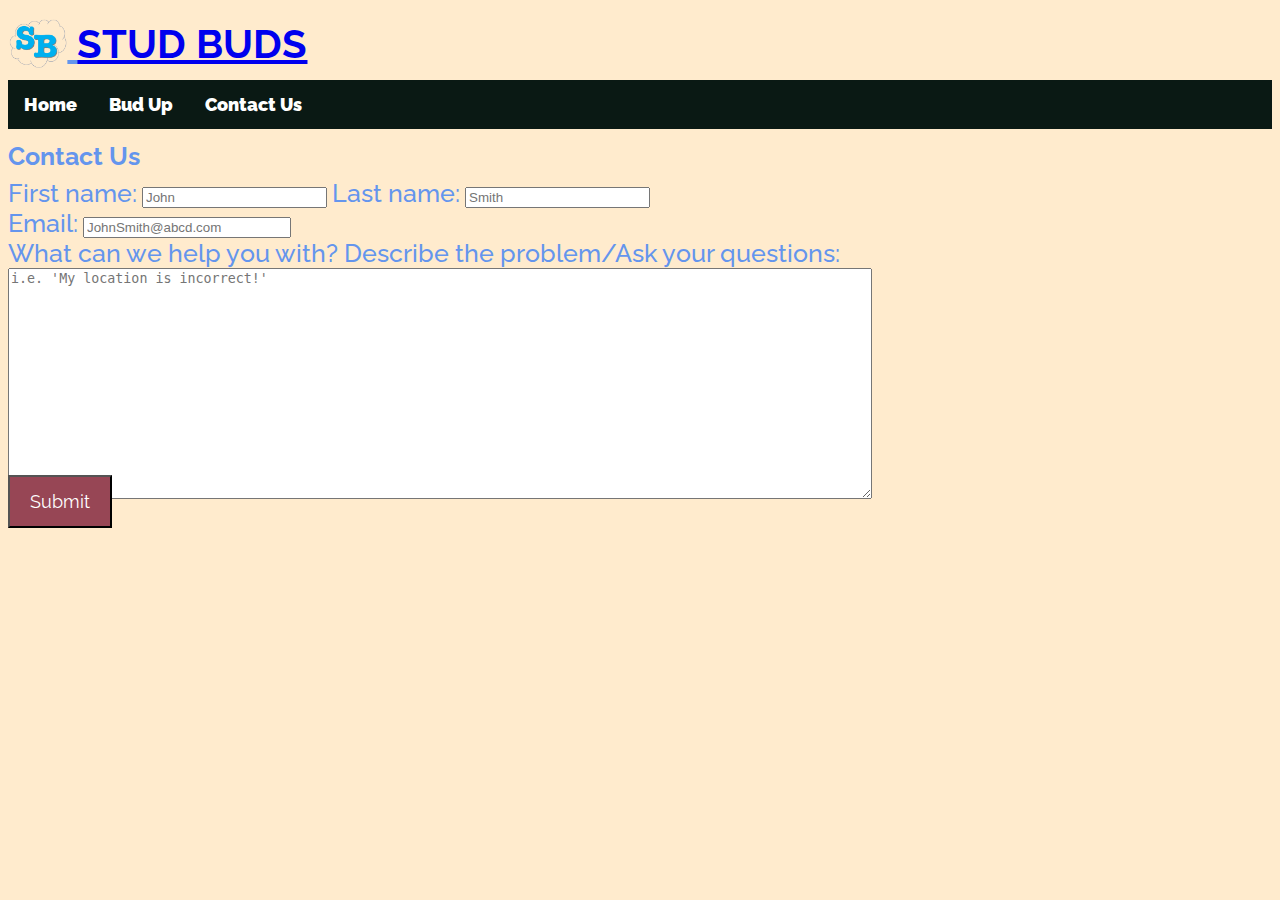
<file: StudBuds/contactus.html>
<!DOCTYPE html>
<html lang="en">
<head>
    <meta charset="UTF-8">
    <meta name="viewport" content="width=device-width, initial-scale=1.0">
    <meta http-equiv="X-UA-Compatible" content="ie=edge">
    <!-- <link rel="stylesheet" type="text/css" href="./contactus.css"> -->
    <link rel = "icon" type = "image/png" href = "./sblogo.png">
    <link rel = "apple-touch-icon" type = "image/png" href = "./sblogo.png"/>
    <title>Contact Us</title>
    <style>
        @import url('https://fonts.googleapis.com/css?family=Oswald|Raleway&display=swap');


.menubar {
    overflow: hidden;
    background-color: #0a1914;
    font-family: "Raleway";
    font-weight: 900;
}

.menubar a {
    float: left;
    font-size: 18px;
    color: #ffffff;
    text-align: center;
    padding: 14px 16px;
    text-decoration: none;
}

.menubar a:hover {
    background-color: #bdb76b;
  }
h1 {
    font-weight: 700;
    font-size: 40px;
    text-decoration: underline;
    margin-top: 0;
    margin-bottom: 1%;
    font-family: "Raleway";
    text-transform: uppercase;
}


h1 img{
    height: 50px;
    transform: translateY(10px);
}

.title:visited {
    text-decoration: none;
    color: #6495ed;
}

h3 {
    font-size: 25px;
    margin-top: 1%;
    margin-bottom: .5%;
}

body {
    background-color: #ffebcd;
    color: #6495ed;
    font-family: "Raleway";
    font-size: 20px;
    font-weight: 500;
}

.firstname{
    font-size: 25px;
}

.lastname {
    font-size: 25px;
}

.email {
    font-size: 25px;
}

.comments {
    font-size: 25px;
}
#email {
    width: 200px;
}
.submit{
    background-color: #974655;
    color: #ffffff;
    padding: 14px 20px;
    font-family: "Raleway";
    text-align: center;
    font-size: 18px;
    position: absolute;
    top: 475px;
    left: 8px;
    cursor: pointer;
}
    </style>
</head>
<body>
    <h1>
        <img src="./sblogo.png" />
        <a class ="title" href="./index.html">Stud Buds</a>
    </h1>
        <div class="menubar">
            <a href="./index.html">Home</a>
            <a href="./budup.html">Bud Up</a>
            <a href="./contactus.html">Contact Us</a>
        </div>

    <h3>Contact Us</h3> 
    <form>
        <div>
            <label class="firstname" for="firstName">First name:</label>
            <input type="text" name="firstName:" id="firstName" placeholder="John" required>
            <label class="lastname" for="lastName">Last name:</label>
            <input type="text" name="lastName:" id="lastName" placeholder="Smith" required>
        </div>
        <div>
            <label class="email" for="email">Email:</label>
            <input type="email" name="email:" id="email" placeholder="JohnSmith@abcd.com" required>
        </div>
        <div>
            <label class="comments" for="comments">What can we help you with? Describe the problem/Ask your questions:</label>
        </div>
            <textarea name="comments" id="comments" cols="105" rows="15" placeholder="i.e. 'My location is incorrect!'" required
            ></textarea>
        <div>
            <input class="submit" type="submit" value="Submit">
        </div>
    </form>
    
</body>
</html>
</file>
<file: StudBuds/contactus.css>
@import url('https://fonts.googleapis.com/css?family=Oswald|Raleway&display=swap');


.menubar {
    overflow: hidden;
    background-color: #0a1914;
    font-family: "Raleway";
    font-weight: 900;
}

.menubar a {
    float: left;
    font-size: 18px;
    color: #ffffff;
    text-align: center;
    padding: 14px 16px;
    text-decoration: none;
}

.menubar a:hover {
    background-color: #bdb76b;
  }
h1 {
    font-weight: 700;
    font-size: 40px;
    text-decoration: underline;
    margin-top: 0;
    margin-bottom: 1%;
    font-family: "Raleway";
    text-transform: uppercase;
}


h1 img{
    height: 50px;
    transform: translateY(10px);
}

.title:visited {
    text-decoration: none;
    color: #6495ed;
}

h3 {
    font-size: 25px;
    margin-top: 1%;
    margin-bottom: .5%;
}

body {
    background-color: #ffebcd;
    color: #6495ed;
    font-family: "Raleway";
    font-size: 20px;
    font-weight: 500;
}

.firstname{
    font-size: 25px;
}

.lastname {
    font-size: 25px;
}

.email {
    font-size: 25px;
}

.comments {
    font-size: 25px;
}
#email {
    width: 200px;
}
.submit{
    background-color: #974655;
    color: #ffffff;
    padding: 14px 20px;
    font-family: "Raleway";
    text-align: center;
    font-size: 18px;
    position: absolute;
    top: 475px;
    left: 8px;
    cursor: pointer;
}
</file>
